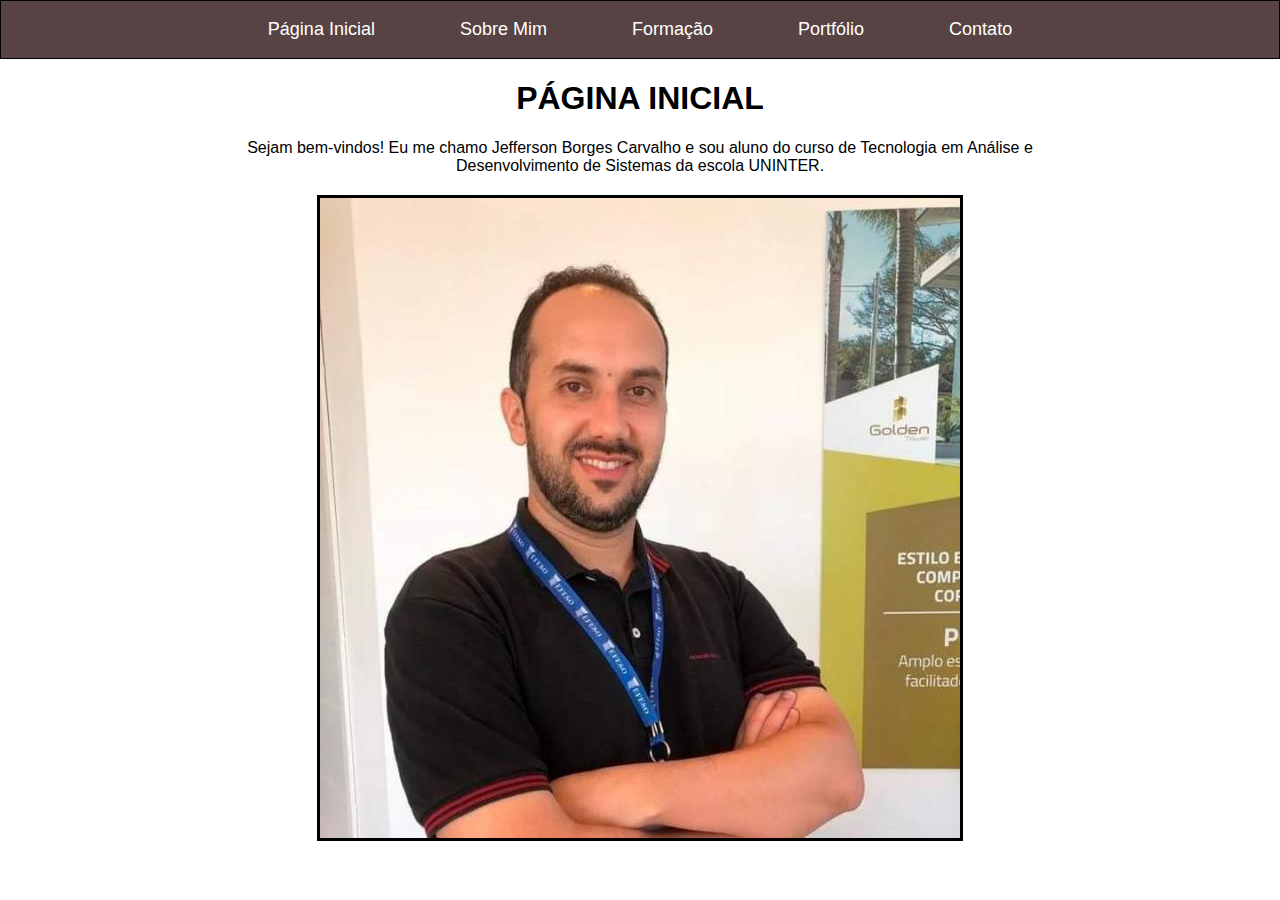
<file: index.html>
<!DOCTYPE html>
<html lang="pt-BR">

<head>
    <meta charset="UTF-8">
    <meta name="viewport" content="width=device-width, initial-scale=1.0 ">
    <!-- Arquivo CSS vinculado -->
    <link rel="stylesheet" type="text/css" href="style.css">
    <title>Jefferson Borges Carvalho</title>
</head>

<body>
    <!-- Menu de navegação -->
    <nav>
        <ul>
            <li><a href="index.html">Página Inicial</a></li>
            <li><a href="sobre_mim.html">Sobre Mim</a></li>
            <li><a href="formacao.html">Formação</a></li>
            <li><a href="portfolio.html">Portfólio</a></li>
            <li><a href="contato.html">Contato</a></li>
        </ul>
    </nav>
    <!-- Conteúdo principal -->
    <h1>Página Inicial</h1>
    <p>Sejam bem-vindos! Eu me chamo Jefferson Borges Carvalho e sou aluno do curso de Tecnologia em Análise e Desenvolvimento de Sistemas da escola UNINTER.</p>
    <!-- Exemplo de imagem -->
    <img src="foto.jpg" alt="Minha foto">
</body>

</html>
</file>
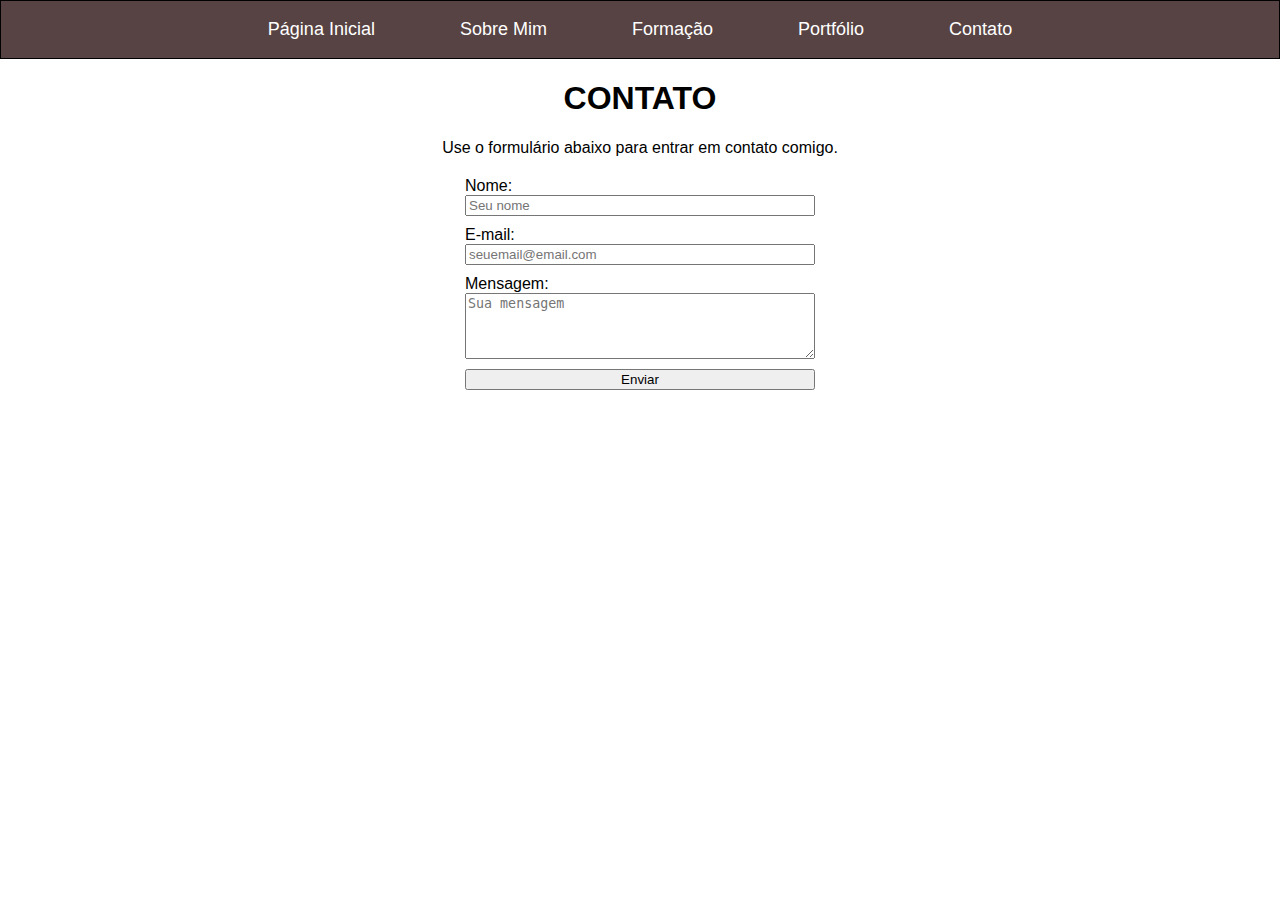
<file: contato.html>
<!DOCTYPE html>
<html lang="pt-BR">

<head>
    <meta charset="UTF-8">
    <meta name="viewport" content="width=device-width, initial-scale=1.0 ">
    <!-- Arquivo CSS vinculado -->
    <link rel="stylesheet" type="text/css" href="style.css">
    <title>Contato</title>
</head>

<body>
    <!-- Menu de navegação -->
    <nav>
        <ul>
            <li><a href="index.html">Página Inicial</a></li>
            <li><a href="sobre_mim.html">Sobre Mim</a></li>
            <li><a href="formacao.html">Formação</a></li>
            <li><a href="portfolio.html">Portfólio</a></li>
            <li><a href="contato.html">Contato</a></li>
        </ul>
    </nav>
    <!-- Conteúdo principal -->
    <h1>Contato</h1>
    <p>Use o formulário abaixo para entrar em contato comigo.</p>
    <!-- Exemplo de formulário -->
    <form>
        <label for="nome">Nome:</label>
        <input type="text" id="nome" name="nome" placeholder="Seu nome" required>
        <label for="email">E-mail:</label>
        <input type="email" id="email" name="email" placeholder="seuemail@email.com" required>
        <label for="mensagem">Mensagem:</label>
        <textarea id="mensagem" name="mensagem" rows="4" placeholder="Sua mensagem" required></textarea>
        <button type="submit">Enviar</button>
    </form>
</body>

</html>
</file>
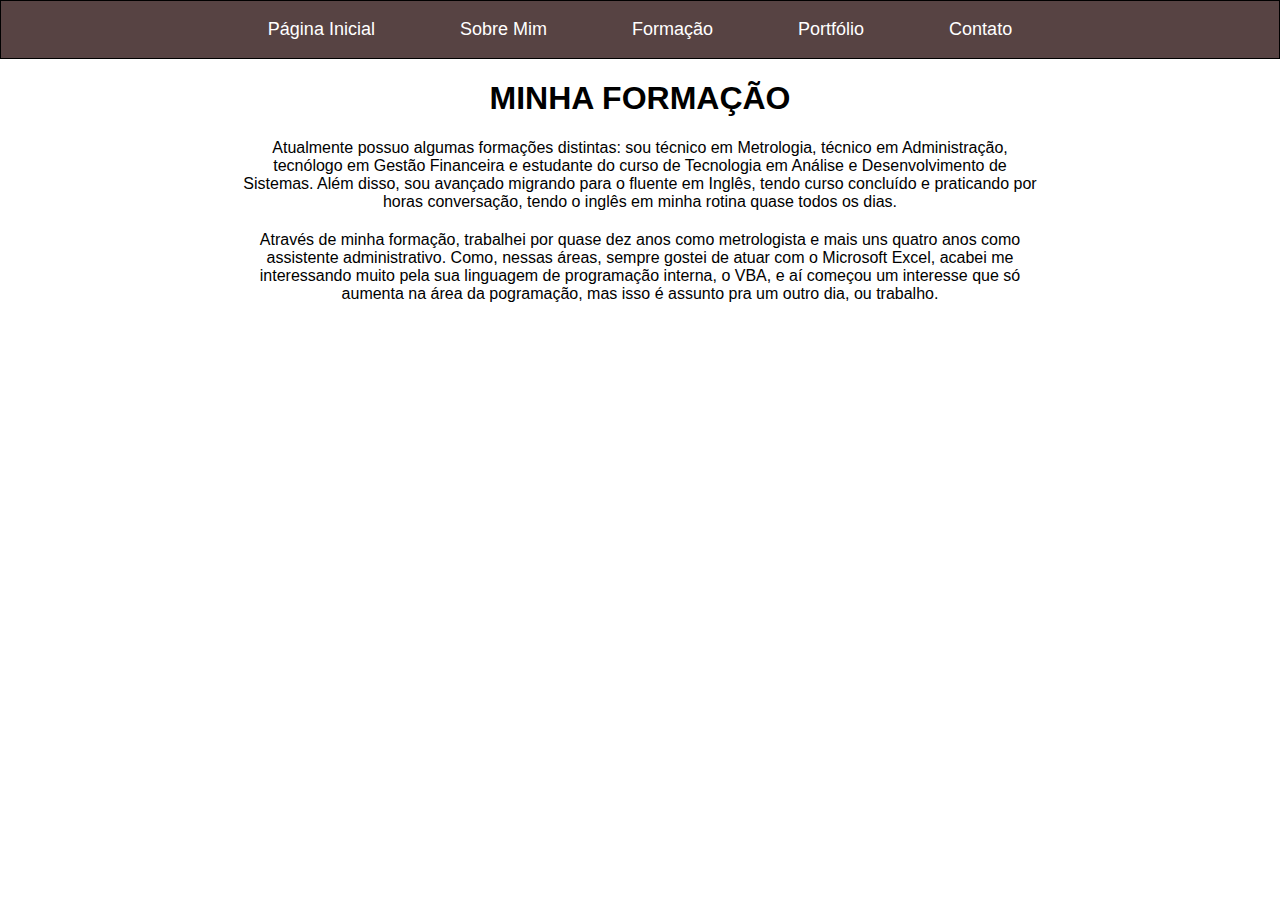
<file: formacao.html>
<!DOCTYPE html>
<html lang="pt-BR">

<head>
    <meta charset="UTF-8">
    <meta name="viewport" content="width=device-width, initial-scale=1.0 ">
    <!-- Arquivo CSS vinculado -->
    <link rel="stylesheet" type="text/css" href="style.css">
    <title>Formação</title>
</head>

<body>
    <!-- Menu de navegação -->
    <nav>
        <ul>
            <li><a href="index.html">Página Inicial</a></li>
            <li><a href="sobre_mim.html">Sobre Mim</a></li>
            <li><a href="formacao.html">Formação</a></li>
            <li><a href="portfolio.html">Portfólio</a></li>
            <li><a href="contato.html">Contato</a></li>
        </ul>
    </nav>
    <!-- Conteúdo principal -->
    <h1>Minha formação</h1>
    <p>Atualmente possuo algumas formações distintas: sou técnico em Metrologia, técnico em Administração, tecnólogo em Gestão Financeira e estudante do curso de Tecnologia em Análise e Desenvolvimento de Sistemas. Além disso, sou avançado migrando para o fluente em Inglês, tendo curso concluído e praticando por horas conversação, tendo o inglês em minha rotina quase todos os dias.</p>
    <p>Através de minha formação, trabalhei por quase dez anos como metrologista e mais uns quatro anos como assistente administrativo. Como, nessas áreas, sempre gostei de atuar com o Microsoft Excel, acabei me interessando muito pela sua linguagem de programação interna, o VBA, e aí começou um interesse que só aumenta na área da pogramação, mas isso é assunto pra um outro dia, ou trabalho.</p>
</body>

</html>
</file>
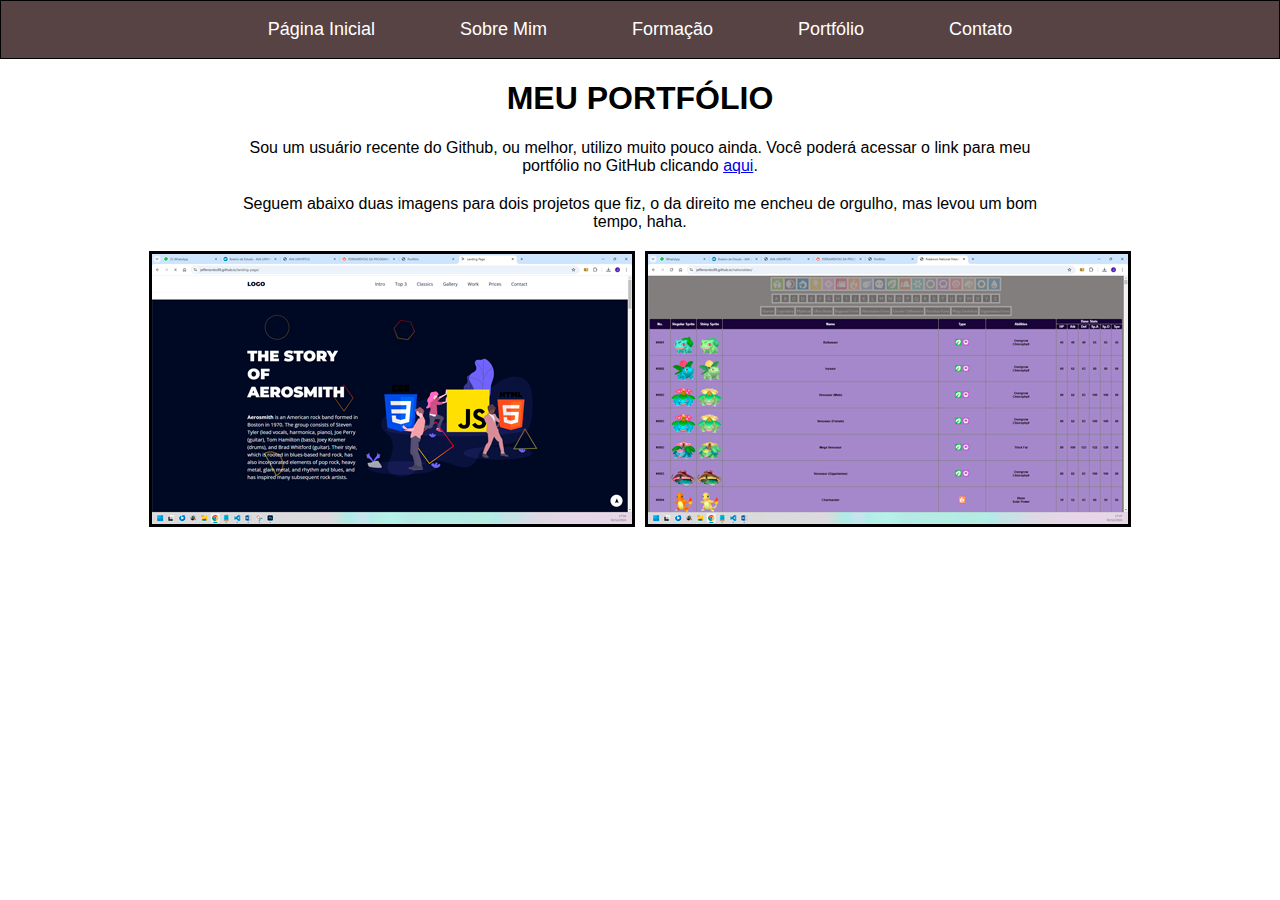
<file: portfolio.html>
<!DOCTYPE html>
<html lang="pt-BR">

<head>
    <meta charset="UTF-8">
    <meta name="viewport" content="width=device-width, initial-scale=1.0 ">
    <!-- Arquivo CSS vinculado -->
    <link rel="stylesheet" type="text/css" href="style.css">
    <title>Portfólio</title>
</head>

<body>
    <!-- Menu de navegação -->
    <nav>
        <ul>
            <li><a href="index.html">Página Inicial</a></li>
            <li><a href="sobre_mim.html">Sobre Mim</a></li>
            <li><a href="formacao.html">Formação</a></li>
            <li><a href="portfolio.html">Portfólio</a></li>
            <li><a href="contato.html">Contato</a></li>
        </ul>
    </nav>
    <!-- Conteúdo principal -->
    <h1>Meu portfólio</h1>
    <!-- Parágrafo com link -->
    <p>Sou um usuário recente do Github, ou melhor, utilizo muito pouco ainda. Você poderá acessar o link para meu
        portfólio no GitHub clicando <a href="https://github.com/jeffersonbc88" target="_blank">aqui</a>.</p>
    <p>Seguem abaixo duas imagens para dois projetos que fiz, o da direito me encheu de orgulho, mas levou um bom tempo,
        haha.</p>
    <section>
        <img src="projeto1.png" alt="Minha foto">
        <img src="projeto2.png" alt="Minha foto">
    </section>
</body>

</html>
</file>
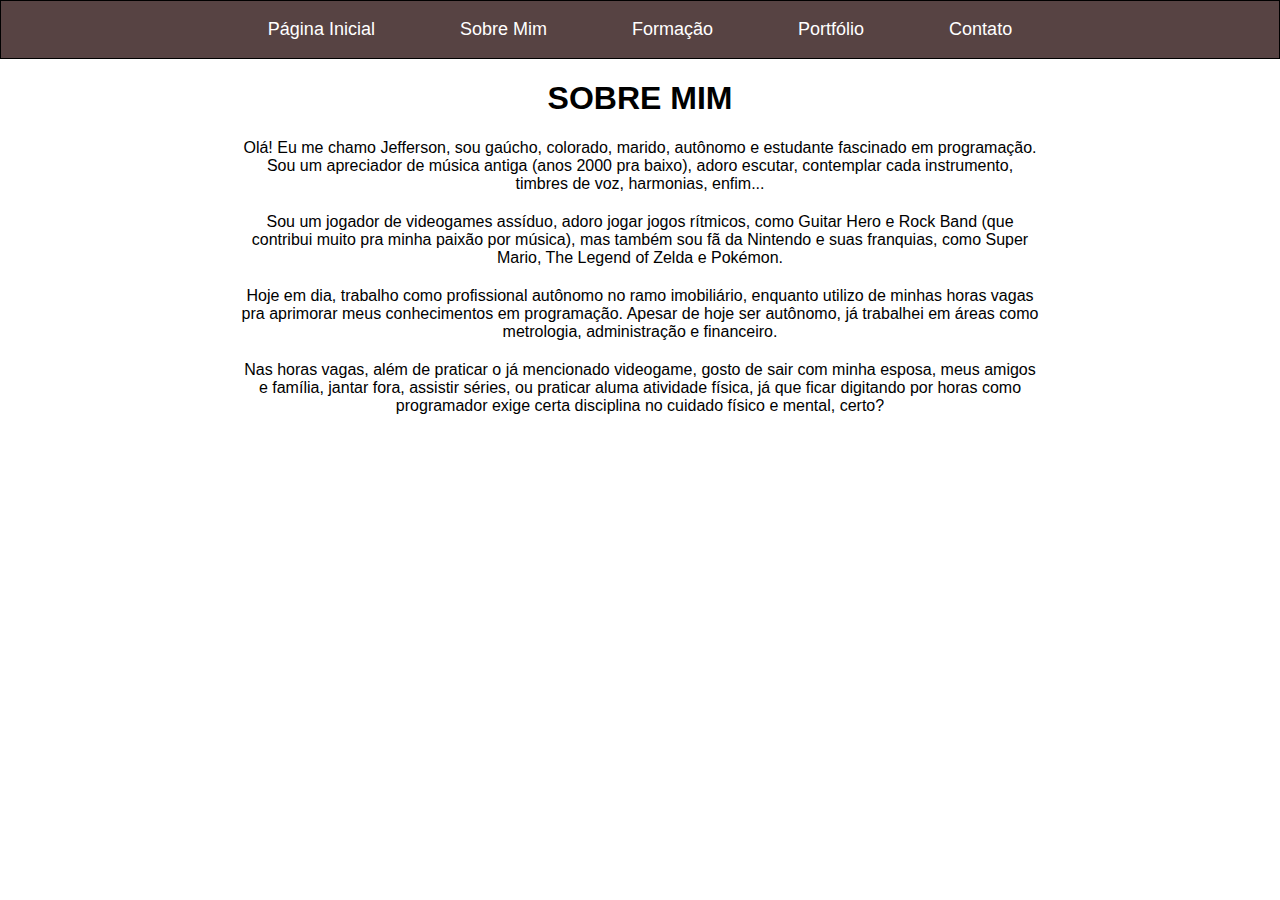
<file: sobre_mim.html>
<!DOCTYPE html>
<html lang="pt-BR">

<head>
    <meta charset="UTF-8">
    <meta name="viewport" content="width=device-width, initial-scale=1.0 ">
    <!-- Arquivo CSS vinculado -->
    <link rel="stylesheet" type="text/css" href="style.css">
    <title>Sobre Mim</title>
</head>

<body>
    <!-- Menu de navegação -->
    <nav>
        <ul>
            <li><a href="index.html">Página Inicial</a></li>
            <li><a href="sobre_mim.html">Sobre Mim</a></li>
            <li><a href="formacao.html">Formação</a></li>
            <li><a href="portfolio.html">Portfólio</a></li>
            <li><a href="contato.html">Contato</a></li>
        </ul>
    </nav>
    <!-- Conteúdo principal -->
    <h1> Sobre Mim</h1>
    <p>Olá! Eu me chamo Jefferson, sou gaúcho, colorado, marido, autônomo e estudante fascinado em programação. Sou um apreciador de música antiga (anos 2000 pra baixo), adoro escutar, contemplar cada instrumento, timbres de voz, harmonias, enfim...</p>
    <p>Sou um jogador de videogames assíduo, adoro jogar jogos rítmicos, como Guitar Hero e Rock Band (que contribui muito pra minha paixão por música), mas também sou fã da Nintendo e suas franquias, como Super Mario, The Legend of Zelda e Pokémon.</p>
    <p>Hoje em dia, trabalho como profissional autônomo no ramo imobiliário, enquanto utilizo de minhas horas vagas pra aprimorar meus conhecimentos em programação. Apesar de hoje ser autônomo, já trabalhei em áreas como metrologia, administração e financeiro.</p>
    <p>Nas horas vagas, além de praticar o já mencionado videogame, gosto de sair com minha esposa, meus amigos e família, jantar fora, assistir séries, ou praticar aluma atividade física, já que ficar digitando por horas como programador exige certa disciplina no cuidado físico e mental, certo?</p>
</body>

</html>
</file>
<file: style.css>
body {
    font-family: sans-serif;
    margin: 0;
    padding: 0;
}

nav {
    background-color: #574343;
    border: 1px solid #000;
    color: #fff;
    font-size: 18px;
    text-align: center;
}

nav ul {
    list-style: none;
    padding: 0;
}

nav ul li {
    display: inline;
    margin: 40px;
}

nav ul li a {
    text-decoration: none;
    color: #fff;
}

nav ul li a:hover {
    font-weight: bold;
    text-decoration: underline;
}

h1 {
    text-align: center;
    text-transform: uppercase;
}

p {
    margin: auto;
    text-align: center;
    max-width: 800px;
    margin-bottom: 20px;
}

img {
    display: block;
    margin: auto;
    border: 3px solid #000;
}
section {
    display: flex;
    flex-direction: row;
    gap: 10px;
    justify-content: center;
}

section img {
    margin: 0;
}

form {
    display: flex;
    flex-direction: column;
    max-width: 350px;
    margin: auto;
}

input, textarea {
    margin-bottom: 10px;
}
</file>
